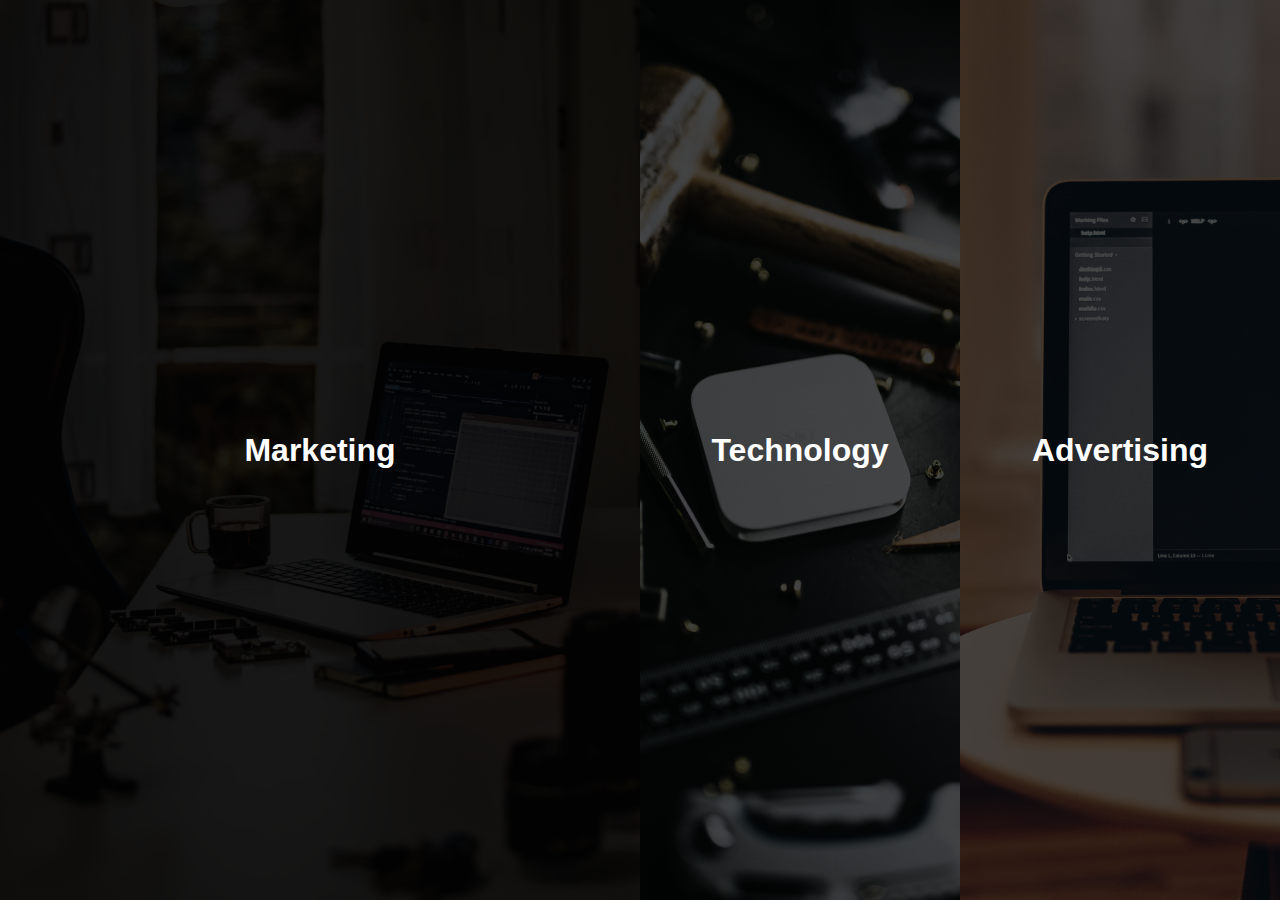
<file: index.html>
<!DOCTYPE html>
<html lang="en">
  <head>
    <meta charset="UTF-8" />
    <meta name="viewport" content="width=device-width, initial-scale=1.0" />
    <title>Expanding Sections</title>
    <link rel="stylesheet" href="css/styles.css" />
  </head>
  <body>
    <div class="container">
      <div class="section" id="marketing">
        <div class="content">
          <h1>Marketing</h1>
        </div>
        <div class="overlay"></div>
      </div>
      <div class="section" id="technology">
        <div class="content">
          <h1>Technology</h1>
        </div>
        <div class="overlay"></div>
      </div>
      <div class="section" id="advertising">
        <div class="content">
          <h1>Advertising</h1>
        </div>
        <div class="overlay"></div>
      </div>
    </div>
  </body>
</html>
</file>
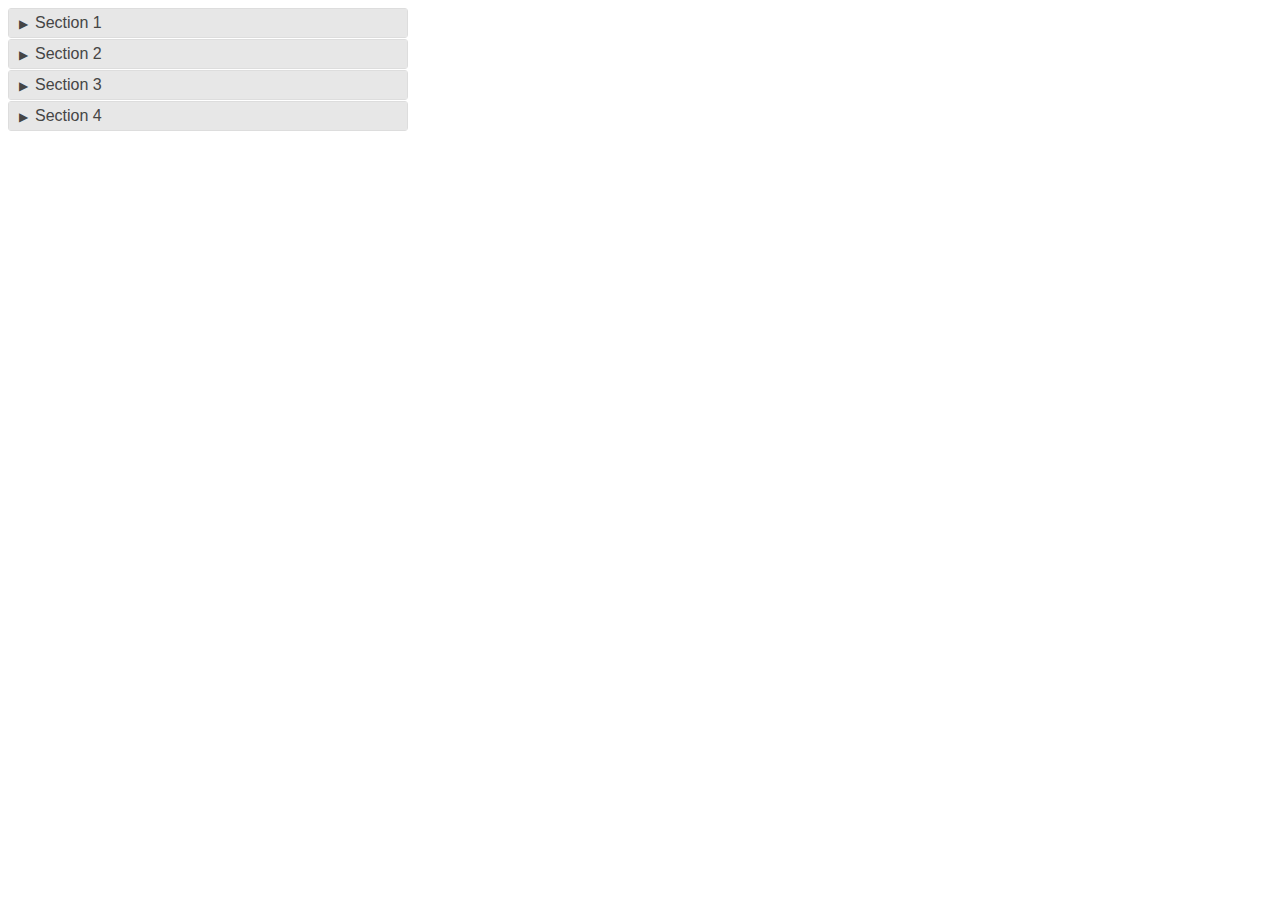
<file: accordian.html>
<!DOCTYPE html>
<html lang="en">
  <head>
    <meta charset="UTF-8" />
    <meta name="viewport" content="width=device-width, initial-scale=1.0" />
    <title>Accordian</title>
    <link rel="stylesheet" href="/css/accordian.css" />
  </head>
  <body>
    <div class="container">
      <div class="panel">
        <input id="section1" type="radio" name="panels" />
        <label for="section1">
          <h2>Section 1</h2>
        </label>
        <div>
          <p>
            Lorem ipsum, dolor sit amet consectetur adipisicing elit. Quasi
            inventore, ducimus libero atque rem soluta nihil deleniti porro
            placeat eos?
          </p>
        </div>
      </div>
      <div class="panel">
        <input id="section2" type="radio" name="panels" />
        <label for="section2">
          <h2>Section 2</h2>
        </label>
        <div>
          <p>
            Lorem ipsum, dolor sit amet consectetur adipisicing elit. Quasi
            inventore, ducimus libero atque rem soluta nihil deleniti porro
            placeat eos?
          </p>
        </div>
      </div>
      <div class="panel">
        <input id="section3" type="radio" name="panels" />
        <label for="section3">
          <h2>Section 3</h2>
        </label>
        <div>
          <p>
            Lorem ipsum, dolor sit amet consectetur adipisicing elit. Quasi
            inventore, ducimus libero atque rem soluta nihil deleniti porro
            placeat eos?
          </p>
        </div>
      </div>
      <div class="panel">
        <input id="section4" type="radio" name="panels" />
        <label for="section4">
          <h2>Section 4</h2>
        </label>
        <div>
          <p>
            Lorem ipsum, dolor sit amet consectetur adipisicing elit. Quasi
            inventore, ducimus libero atque rem soluta nihil deleniti porro
            placeat eos?
          </p>
        </div>
      </div>
    </div>
  </body>
</html>
</file>
<file: css/styles.css>
body {
  margin: 0;
  padding: 0;
  font-family: sans-serif;
  font-size: 1rem;
}

.container {
  display: flex;
  height: 100vh;
}

.section {
  flex: 1;
  display: flex;
  justify-content: center;
  align-items: center;
  background-size: cover;
  background-position: center;
  position: relative;
  color: #fff;
  transition: flex 500ms ease;
}

.section:hover {
  flex: 2;
}

.section .content {
  z-index: 2;
}

.section .overlay {
  background-color: rgba(0, 0, 0, 0.7);
  width: 100%;
  height: 100%;
  position: absolute;
  transition: background-color 700ms ease;
}

.section:hover .overlay {
  background-color: rgba(0, 0, 0, 0.9);
}

#marketing {
  background-image: url(/img/marketing.jpg);
}

#technology {
  background-image: url(/img/technology.jpg);
}

#advertising {
  background-image: url(/img/advertising.jpg);
}
</file>
<file: css/accordian.css>
body {
  font-family: sans-serif;
}

.container {
  width: 400px;
}

.panel {
  border: 1px solid #ddd;
  margin: 1px 0;
  border-radius: 3px;
}

.panel h2 {
  color: #454545;
  font-weight: 400;
  padding: 5px 10px;
  margin: 0;
  background-color: #e7e7e7;
  cursor: pointer;
  font-size: 16px;
}
.panel h2:hover {
  background-color: #dad8d8;
}

.panel div {
  max-height: 0;
  margin: 0;
  overflow: hidden;
  transition: max-height 300ms ease;
}

.panel div p {
  padding: 10px;
}

/* Next to the input box there should be a 'div' element and we target it */
.panel input[type='radio']:checked ~ div {
  max-height: 500px;
  transition: max-height 1500ms ease;
}

.panel input {
  display: none;
}

.panel input[type='radio']:checked ~ label h2 {
  background-color: #4099f1;
  border: 1px solid #1f5285;
  color: white;
}

.panel h2:before {
  content: '\25B6';
  font-size: 12px;
  margin-right: 7px;
}
.panel input[type='radio']:checked ~ label h2:before{
  content: '\25bc';
  color: white;

}
</file>
